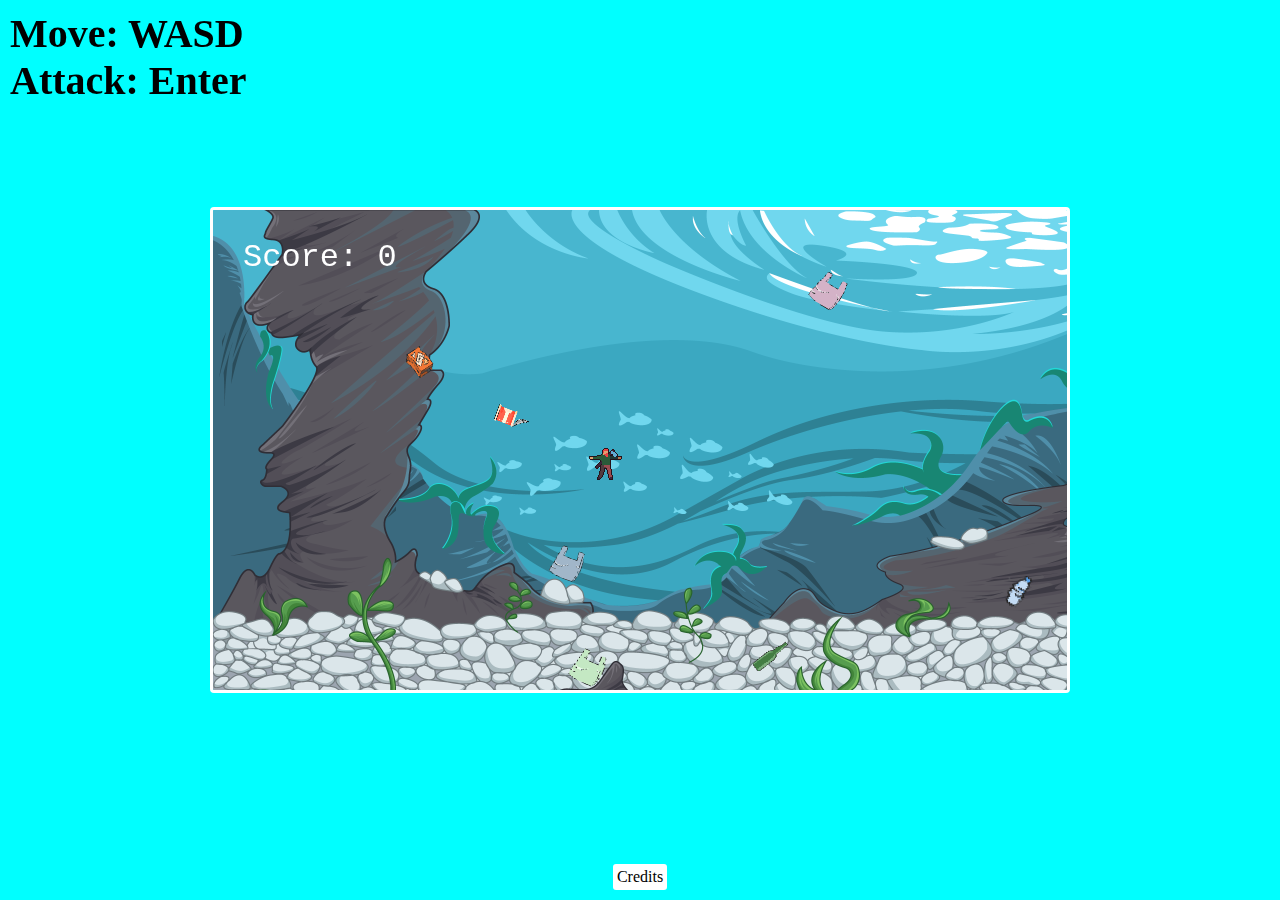
<file: index.html>
<!DOCTYPE html>
<html lang="en">
  <head>
    <meta charset="UTF-8">
    <meta name="viewport" content="width=device-width, initial-scale=1.0">
    <title>Game Window</title>
    <script type="text/javascript" src="phaser.min.js"></script>
    <script type="text/javascript" src="Scene1.js"></script>
    <script type="text/javascript" src="Scene2.js"></script>
    <script type="text/javascript" src="game.js"></script>
    <link rel="stylesheet" href="style.css">
  </head>
  <body> <a class="credit" href="credit.html">
      <p>Credits</p></a>
    <div class="controls"> 
      <ul> 
        <li>Move: WASD </li>
        <li>Attack: Enter</li>
      </ul>
    </div>
  </body>
</html>
</file>
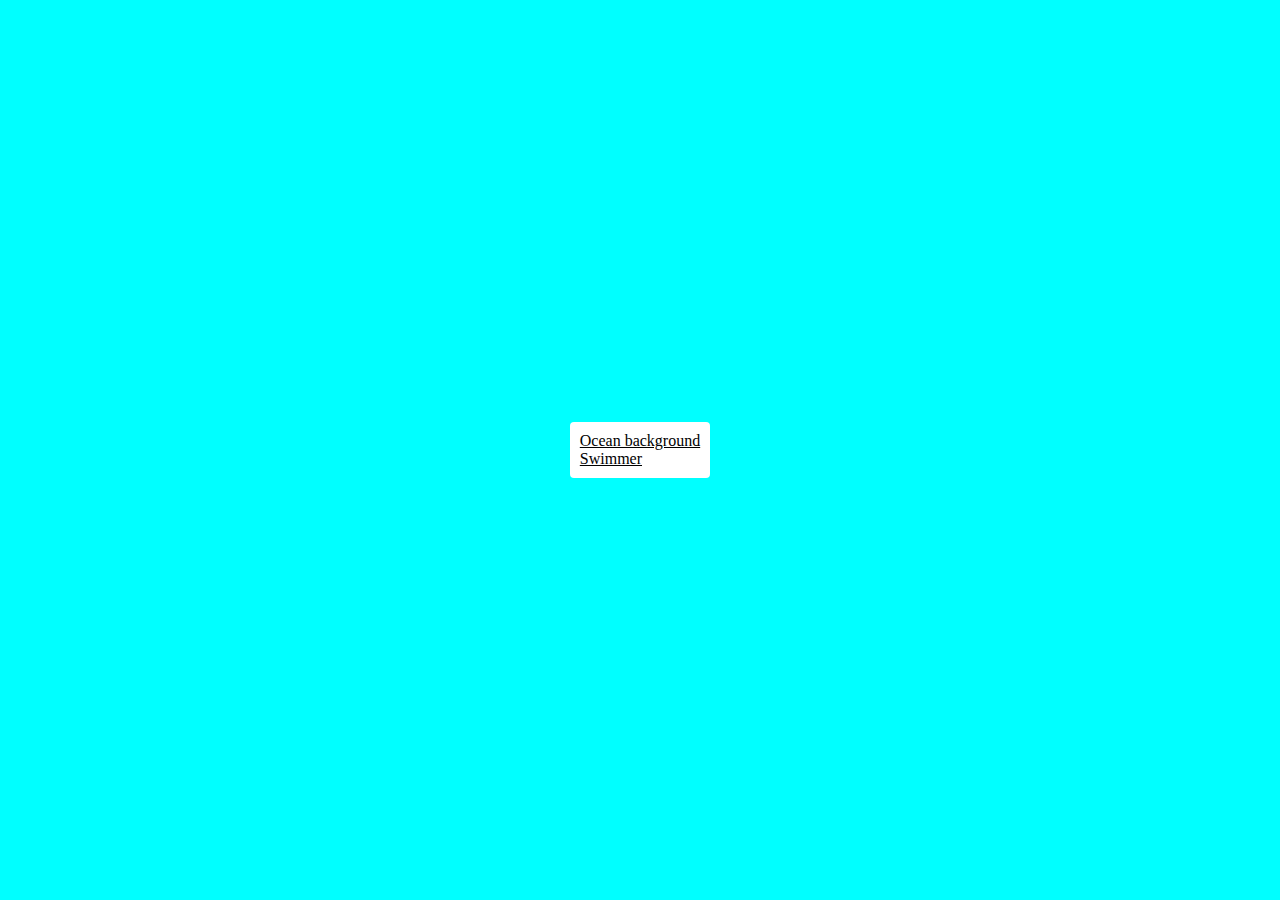
<file: credit.html>
<!DOCTYPE html>
<html lang="en">
  <head>
    <meta charset="UTF-8">
    <meta name="viewport" content="width=device-width, initial-scale=1.0">
    <title>Game Window</title>
    <link rel="stylesheet" href="style.css">
  </head>
  <body> 
    <ul class="credit-list">
      <li> <a href="https://craftpix.net/freebies/free-underwater-world-parallax-game-backgrounds/?num=1&amp;count=22&amp;sq=underwater&amp;pos=8">Ocean background</a></li>
      <li><a href="https://craftpix.net/freebies/free-swimming-characters-animation-pixel-art/?num=1&amp;count=22&amp;sq=underwater&amp;pos=5">Swimmer</a></li>
    </ul>
  </body>
</html>
</file>
<file: style.css>
* {
  margin: 0;
  padding: 0;
  color: black;
}

body {
  height: 100vh;
  display: flex;
  justify-content: center;
  align-items: center;
  background-color: aqua;
}

canvas {
  border: 3px solid white;
  border-radius: 4px;
}

.credit {
  position: fixed;
  bottom: 10px;
  background: white;
  padding: 4px;
  border-radius: 3px;
  text-decoration: none;
}

.credit-list {
  background: white;
  padding: 10px;
  border-radius: 4px;
  list-style-type: none;
}

.credit-list > {
  text-decoration: none;
}

.controls {
  position: fixed;
  top: 10px;
  left: 10px;
  font-size: 2.5em;
  font-weight: bold;
}

.controls ul {
  list-style-type: none;
}
</file>
